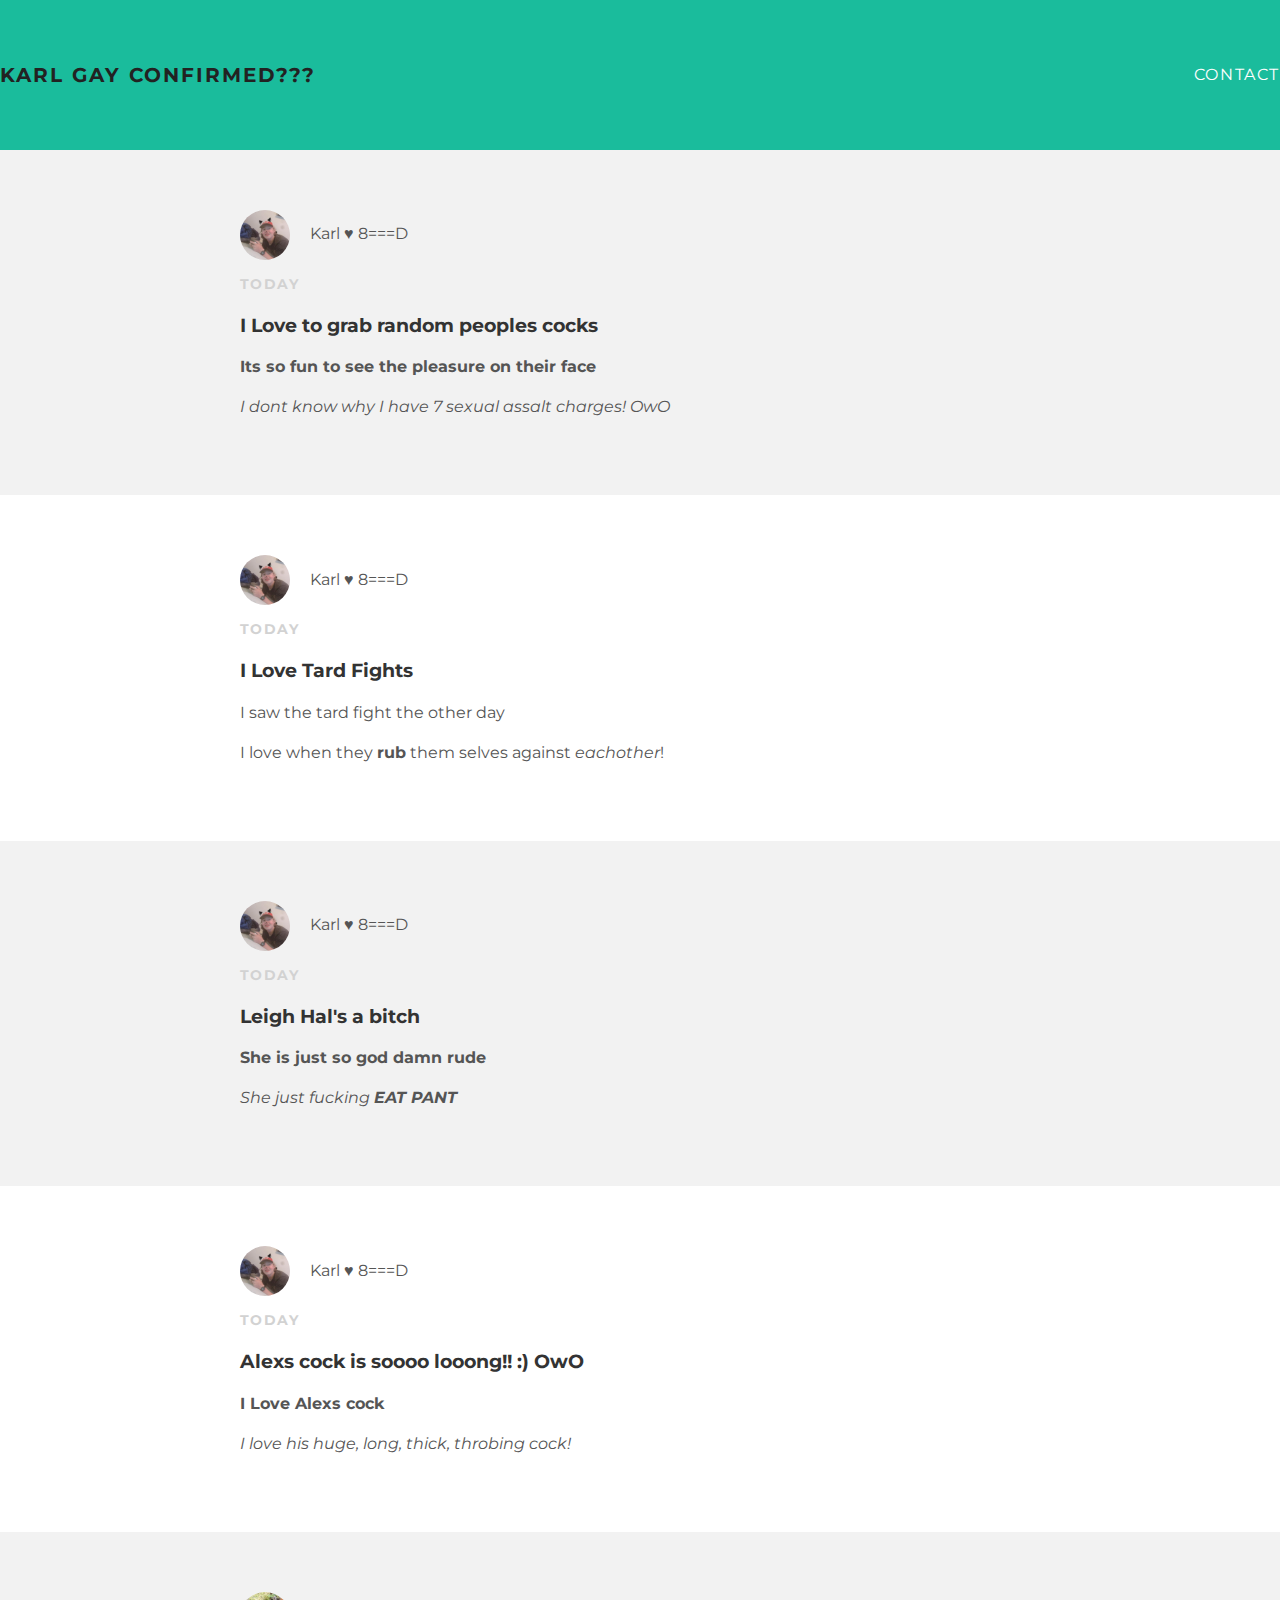
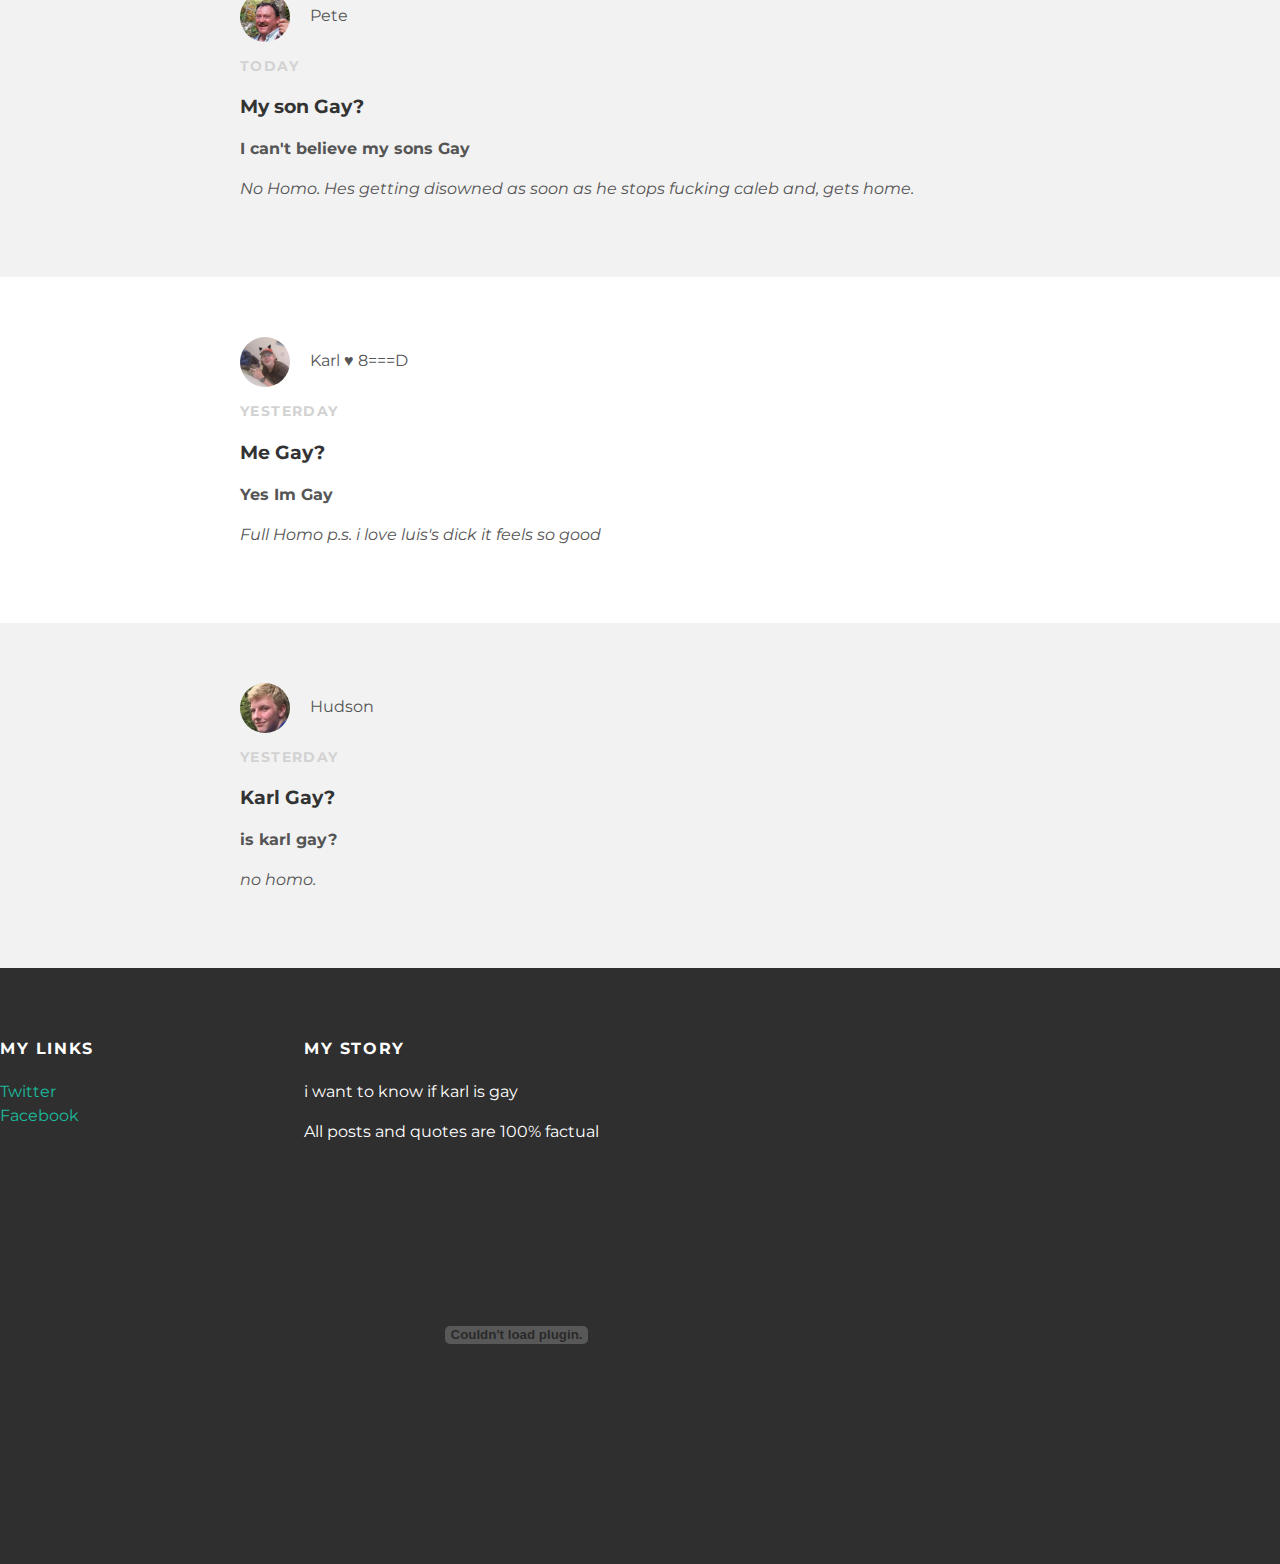
<file: index.html>
<!DOCTYPE html>
<html>
<head>
  <title>Is karl the big gay</title>
  <link rel="stylesheet"
type="text/css" href="styles.css">
</head>
<body>
<div id="header">
 <div class="container">
  <a id="header-title"
  href="https://youtu.be/dQw4w9WgXcQ">Karl Gay confirmed???</a>
  <ul id="header-nav">
   <li></li>
   <li><a
href="mailto:hudson03noga@gmail.com">Contact</a></li>
  </ul>
 </div>
</div>
    <div class="post-container">
  <div class="post">
   <div class="post-Author">
     <img src="mom.png.jpg">
     <span>Karl &hearts; 8===D</span>
   </div>
   <p class="post-date">Today</p>
   <h3 class="post-title">I Love to grab random peoples cocks</h3>
   <div class="post-content">
     <p><strong>Its so fun to see the pleasure on their face</strong></p>
     <p><em>I dont know why I have 7 sexual assalt charges! OwO</em></p>
  </div>
 </div>
</div>
<div id="content">
<div class="post-container">
 <div class="post">
  <div class="post-Author">
     <img src="mom.png.jpg">
     <span>Karl &hearts; 8===D</span>
   </div>
   <p class="post-date">Today</p>
   <h3 class="post-title">I Love Tard Fights</h3>
   <div class="post-content">
     <p>I saw the tard fight the other day</p>
     <p>I love when they <strong>rub</strong> them selves against <em>eachother</em>!</p>
  </div>
 </div>
</div>
    <div class="post-container">
  <div class="post">
   <div class="post-Author">
     <img src="mom.png.jpg">
     <span>Karl &hearts; 8===D</span>
   </div>
   <p class="post-date">Today</p>
   <h3 class="post-title">Leigh Hal's a bitch</h3>
   <div class="post-content">
     <p><strong>She is just so god damn rude</strong></p>
     <p><em>She just fucking <strong>EAT PANT</strong></em></p>
  </div>
 </div>
</div>
   <div class="post-container">
  <div class="post">
   <div class="post-Author">
     <img src="mom.png.jpg">
     <span>Karl &hearts; 8===D</span>
   </div>
   <p class="post-date">Today</p>
   <h3 class="post-title">Alexs cock is soooo looong!! :) OwO</h3>
   <div class="post-content">
     <p><strong>I Love Alexs cock</strong></p>
     <p><em>I love his huge, long, thick, throbing cock!</em></p>
  </div>
 </div>
</div>
  <div class="post-container">
  <div class="post">
   <div class="post-Author">
     <img src="pete.PNG">
     <span>Pete</span>
   </div>
   <p class="post-date">Today</p>
   <h3 class="post-title">My son Gay?</h3>
   <div class="post-content">
     <p><strong>I can't believe my sons Gay</strong></p>
     <p><em>No Homo. Hes getting disowned as soon as he stops fucking caleb and, gets home.</em></p>
  </div>
 </div>
</div>
  <div class="post-container">
  <div class="post">
   <div class="post-Author">
     <img src="mom.png.jpg">
     <span>Karl &hearts; 8===D</span>
   </div>
   <p class="post-date">yesterday</p>
   <h3 class="post-title">Me Gay?</h3>
   <div class="post-content">
     <p><strong>Yes Im Gay</strong></p>
     <p><em>Full Homo p.s. i love luis's dick it feels so good</em></p>
  </div>
 </div>
</div>
 <div class="post-container">
  <div class="post">
   <div class="post-Author">
     <img src="me.png">
     <span>Hudson</span>
   </div>
   <p class="post-date">Yesterday</p>
   <h3 class="post-title">Karl Gay?</h3>
   <div class="post-content">
     <p><strong> is karl gay?</strong></p>
     <p><em>no homo.</em></p>
  </div>
 </div>
</div>
<div id="footer">
 <div class="container">
  <div class="column">
    <h4>My Links</h4>
    <p>
     <a href="https://twitter.com/hudsonnoga">Twitter</a>
     <br>
     <a href="https://www.facebook.com/hudson.noga.5">Facebook</a>
    </p>
  </div>
  <div class="column">
    <h4>My Story</h4>
    <p>i want to know if karl is gay</p>
     <p>All posts and quotes are 100% factual</p>
    <object width="425" height="350"><param name="movie" value="https://www.youtube.com/watch?v=ZYuIYNaKynI&feature=channel_page
      "></param><param name="wmode" value="transparent"></param><embed src="http://www.youtube.com/v/F3lSGDgfSdc" type="application/x-shockwave-flash" wmode="transparent" width="425" height="350"></embed></object>
  </div>
 </div>
</div>
</body>
</html>
</file>
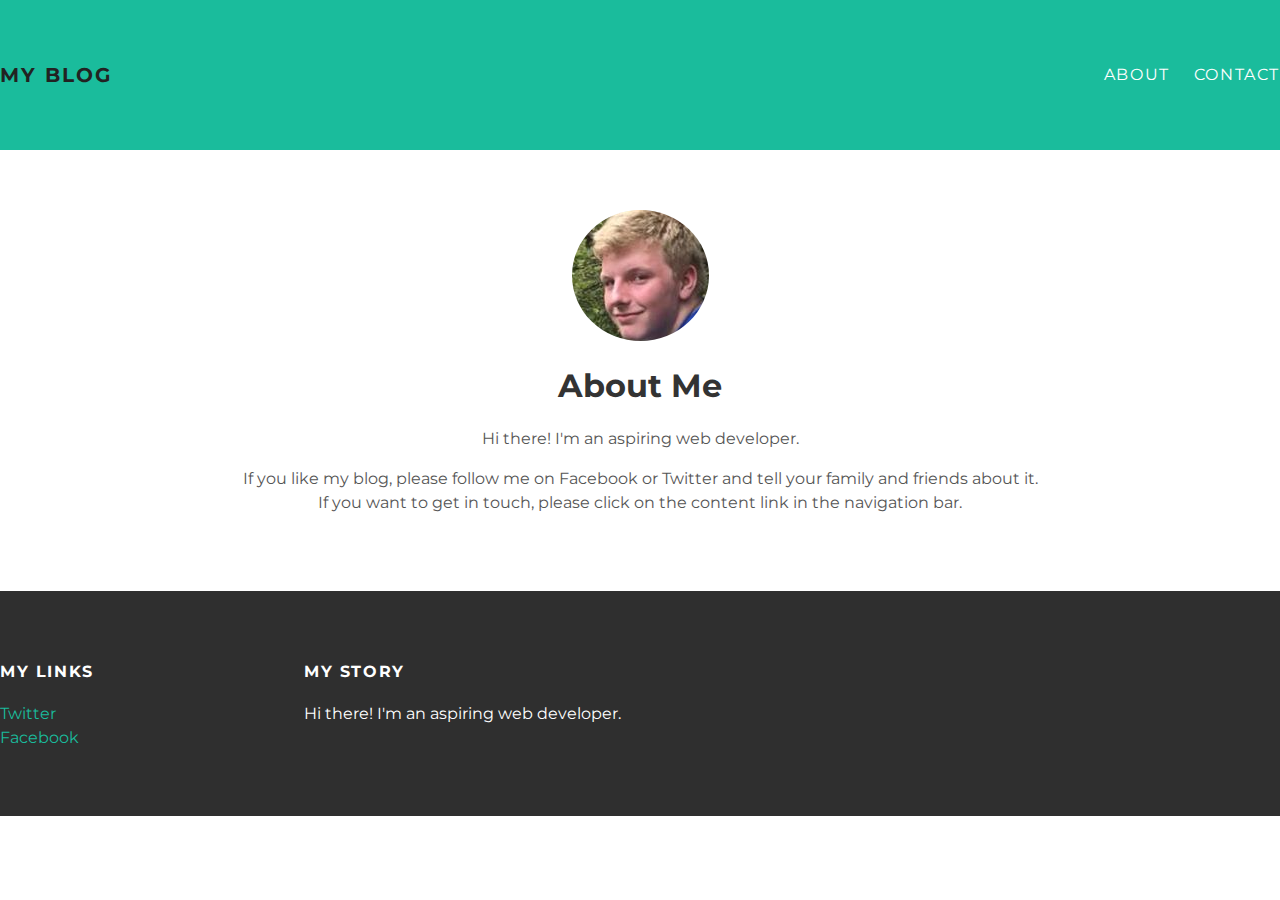
<file: about.html>
<!DOCTYPE html>
<html>
<head>
  <title>hi</title>
  <link rel="stylesheet"
type="text/css" href="styles.css">
</head>
<body>
<div id="header">
 <div class="container">
  <a id="header-title"
  href="index.html">My Blog</a>
  <ul id="header-nav">
   <li><a
href="about.html">About</a></li>
   <li><a
href="contact.html">Contact</a></li>
  </ul>
 </div>
</div>
<div id="content">
 <div class="container">
  <div class="about">
   <div class="about-Author">
     <img src="me.png">
   </div>
   <h1 class="about-title">About Me</h1>
   <div class="about-content">
     <p>Hi there! I'm an aspiring web developer.</p>
     <p>If you like my blog, please follow me on Facebook or Twitter and tell your family and friends about it. If you want to get in touch, please click on the content link in the navigation bar.</p>
  </div>
 </div>
</div>
<div id="footer">
 <div class="container">
  <div class="column">
    <h4>My Links</h4>
    <p>
     <a href="https://twitter.com/hudsonnoga">Twitter</a>
     <br>
     <a href="https://www.facebook.com/hudson.noga.5">Facebook</a>
    </p>
  </div>
  <div class="column">
    <h4>My Story</h4>
    <p>Hi there! I'm an aspiring web developer.</p>
  </div>
 </div>
</div>
</body>
</html>
</file>
<file: styles.css>
@import url(http://fonts.googleapis.com/css?family=Montserrat:400,700);
body {
  color: #555;
  margin: 0;

  font-family: 'Montserrat',
  sans-serif;
}
#header {
  background-color: #1abc9c;
  height: 150px;
  line-height: 150px;
}
#header a {
  color: white;
  text-decoration: none;
  text-transform: uppercase;
  letter-spacing: 0.1em;
}
#header a:hover {
  color: #222;
}
#header-title {
  display: block;
  float: left;
  font-size: 20px;
  font-weight: bold;
}
#header-nav {
  display: block;
  float: right;
  margin-top: 0;
}
#header-nav li {
  display: inline;
  padding-left: 20px;
}
.container {
  max-width: 1000px
  margin: 0 auto;
}
#footer {
  background-color: #2f2f2f;
  padding: 50px 0;
}
.column {
  min-width: 300px;
  display: inline-block;
  vertical-align: top;
}
#footer h4 {
  color: white;
  text-transform: uppercase;
  letter-spacing: 0.1em;
}
#footer p {
  color: white;
}
a {
  color: #1abc9c;
  text-decoration: none;
}
a:hover {
  color: #f6a623;
}
.post, .about {
  max-width: 800px;
  margin: 0 auto;
  padding: 60px;
}
.post-Author img {
  width: 50px;
  height: 50px;
  vertical-align: middle;
}
.post-Author span {
  margin-left: 16px;
}
.post-date {
  color: #d2d2d2;

  font-size: 14px;
  font-weight: bold;
  text-transform: uppercase;
  letter-spacing: 0.1em;
}
h1, h2, h3, h4 {
  color: #333;
}
p {
  line-height: 1.5;
}
.about {
  text-align: center;
}
.post-Author img,
.about-Author img {
  border-radius: 50%;
}
.post-container:nth-child(even) {
  background-color: #f2f2f2;
}
</file>
